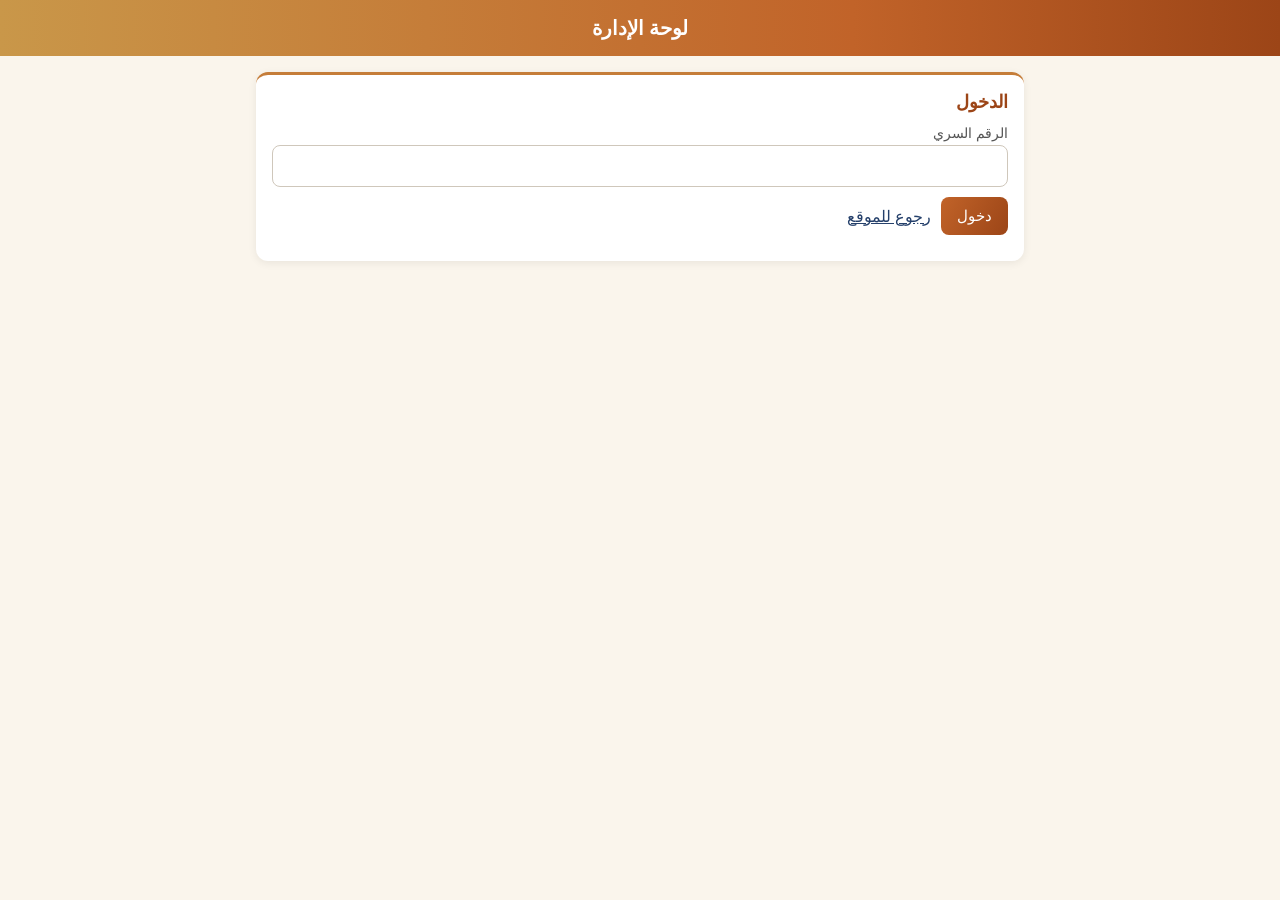
<file: admin.html>
<!DOCTYPE html>
<html lang="ar" dir="rtl">
<head>
<meta charset="UTF-8">
<meta name="viewport" content="width=device-width, initial-scale=1.0">
<meta name="robots" content="noindex">
<title>لوحة الإدارة</title>
<style>
* { box-sizing: border-box; margin: 0; padding: 0; }
body { font-family: Tahoma, Arial, sans-serif; background: #faf5ec; color: #3e2a1e; padding-bottom: 90px; }
.bar { background: linear-gradient(90deg, #c99749, #c57d39, #c16329, #9c4517); color: #fff; padding: 16px; text-align: center; font-size: 20px; font-weight: bold; }
.wrap { max-width: 800px; margin: 0 auto; padding: 16px; }
.box { background: #fff; border-radius: 12px; padding: 16px; margin-bottom: 16px; box-shadow: 0 2px 8px rgba(0,0,0,0.07); }
.box h2 { font-size: 18px; margin-bottom: 12px; color: #9c4517; }
label { display: block; font-size: 14px; margin: 10px 0 4px; color: #555; }
input[type=text], input[type=password], input[type=number], input[type=tel] { width: 100%; padding: 11px; font-size: 16px; border: 1px solid #cfc7bb; border-radius: 8px; }
button { cursor: pointer; font-family: inherit; font-size: 15px; border: 0; border-radius: 8px; padding: 10px 16px; background: linear-gradient(120deg, #c16329, #9c4517); color: #fff; }
button:disabled { opacity: 0.45; cursor: not-allowed; }
button.gray { background: #8a8f94; }
button.red { background: #b3392f; }
button.gold { background: #c99749; }
.row { display: flex; gap: 10px; align-items: center; margin-top: 10px; flex-wrap: wrap; }
.product { border: 1px solid #e3ddd2; border-radius: 10px; padding: 10px; margin-top: 12px; }
.product .fields { display: grid; grid-template-columns: 70px 1fr; gap: 8px; }
.detail { border: 1px solid #e3ddd2; border-radius: 10px; padding: 10px; margin-top: 10px; background: #fcfaf6; }
.detail .dhead { display: flex; align-items: center; gap: 10px; font-weight: 700; color: #9c4517; }
.detail .dhead img { width: 54px; height: 54px; object-fit: cover; border-radius: 8px; }
.detail textarea { width: 100%; padding: 11px; font-size: 15px; border: 1px solid #cfc7bb; border-radius: 8px; font-family: inherit; color: #3e2a1e; resize: vertical; }
.product .acts { display: flex; gap: 8px; align-items: center; flex-wrap: wrap; margin-top: 8px; }
.thumbs { display: flex; gap: 8px; flex-wrap: wrap; margin-top: 8px; }
.thumb { position: relative; width: 74px; height: 74px; border-radius: 8px; overflow: hidden; background: #eee; border: 1px solid #e3ddd2; }
.thumb img { width: 100%; height: 100%; object-fit: cover; display: block; }
.thumb .num { position: absolute; top: 2px; right: 2px; background: rgba(62,42,30,0.75); color: #e2c597; font-size: 10px; font-weight: bold; padding: 0 5px; border-radius: 8px; line-height: 15px; }
.thumb .rm { position: absolute; bottom: 2px; left: 2px; background: rgba(179,57,47,0.9); color: #fff; border: none; width: 20px; height: 20px; border-radius: 50%; font-size: 12px; line-height: 20px; padding: 0; text-align: center; }
.thumb.add { display: flex; align-items: center; justify-content: center; border: 1px dashed #c99749; background: #fff; color: #c99749; font-size: 24px; cursor: pointer; }
.hint { font-size: 12px; color: #8a7a6b; margin-top: 6px; }
select { width: 100%; padding: 11px; font-size: 15px; border: 1px solid #cfc7bb; border-radius: 8px; background: #fff; font-family: inherit; color: #3e2a1e; }
.cat-chip { display: inline-flex; align-items: center; gap: 6px; background: #faf5ec; border: 1px solid #e3ddd2; border-radius: 20px; padding: 6px 8px 6px 14px; font-size: 14px; margin: 4px 6px 0 0; }
.cat-chip button { background: #b3392f; color: #fff; border: none; width: 20px; height: 20px; border-radius: 50%; font-size: 12px; line-height: 20px; padding: 0; text-align: center; }
.cat-add { display: flex; gap: 8px; margin-top: 12px; }
.cat-add input { flex: 1; }
.cat-list { display: flex; flex-wrap: wrap; }
.cat-empty { font-size: 13px; color: #8a7a6b; }
.msg { margin-top: 10px; font-size: 14px; line-height: 1.8; }
.ok { color: #1b7a3b; }
.err { color: #b3392f; }
.savebar { position: fixed; bottom: 0; right: 0; left: 0; background: #fff; border-top: 1px solid #ddd; padding: 12px; text-align: center; }
.savebar button { width: 100%; max-width: 500px; font-size: 17px; padding: 13px; background: linear-gradient(120deg, #c57d39, #c16329 45%, #9c4517); border: none; color: #fff; }
details summary { cursor: pointer; font-weight: bold; color: #9c4517; }
ol { margin: 10px 20px 0 0; line-height: 2; font-size: 14px; }
a { color: #25406b; }
@media (max-width: 520px) {
  .product .fields { grid-template-columns: 60px 1fr; }
  .thumb, .thumb.add { width: 64px; height: 64px; }
}
input:focus, select:focus { outline: none; border-color: #c16329; box-shadow: 0 0 0 3px rgba(193,99,41,0.18); }
.box { border-top: 3px solid #c57d39; }
</style>
</head>
<body>

<div class="bar">لوحة الإدارة</div>

<div class="wrap" id="loginBox">
  <div class="box">
    <h2>الدخول</h2>
    <label>الرقم السري</label>
    <input type="password" id="pinInput" inputmode="numeric" autocomplete="off">
    <div class="row">
      <button id="loginBtn">دخول</button>
      <a href="index.html">رجوع للموقع</a>
    </div>
    <p class="msg err" id="loginMsg"></p>
  </div>
</div>

<div class="wrap" id="panel" hidden>

  <div class="box">
    <h2>نصوص الموقع</h2>
    <label>العنوان (المربع الأعلى)</label>
    <input type="text" id="fTitle">
    <label>السطر تحت العنوان</label>
    <input type="text" id="fSubtitle">
    <label>السطر الأسفل</label>
    <input type="text" id="fFooter">
  </div>

  <div class="box">
    <h2>عدد الأعمال في الصف</h2>
    <p class="hint">اختر طريقة عرض الصور في الموقع: صورتان في كل صف، أو صورة واحدة كبيرة في كل صف.</p>
    <select id="fColumns">
      <option value="2">صورتان في الصف</option>
      <option value="1">صورة واحدة كبيرة في الصف</option>
    </select>
  </div>

  <div class="box">
    <h2>رقم الواتساب لجميع المنتجات</h2>
    <label>الرقم بالصيغة الدولية، مثال: 966554645623</label>
    <input type="tel" id="fWhatsapp" inputmode="numeric">
    <p class="msg" id="waHint"></p>
  </div>

  <div class="box">
    <h2>أقسام المتجر</h2>
    <p class="hint">أنشئ أقسام مثل "نسائي" و"رجالي"، وبعدها اختر لكل منتج قسمه من القائمة في بطاقته بالأسفل. المنتج بدون قسم يظهر في "بدون قسم". اضغط على اسم أي قسم لتعديله.</p>
    <div class="cat-list" id="catList"></div>
    <div class="cat-add">
      <input type="text" id="catInput" placeholder="اسم القسم الجديد">
      <button class="gold" id="catAddBtn">إضافة قسم</button>
    </div>
    <p class="msg" id="catMsg"></p>
  </div>

  <div class="box">
    <h2>المنتجات</h2>
    <p class="hint">كل منتج يقبل من صورة وحدة إلى 4 صور. إذا فيه أكثر من صورة، تظهر للعميل قابلة للتنقل يمين ويسار.</p>
    <div id="productsList"></div>
    <div class="row">
      <button class="gold" id="addBtn">+ إضافة منتج جديد</button>
    </div>
  </div>

  <div class="box">
    <h2>تغيير الرقم السري</h2>
    <label>الرقم السري الحالي</label>
    <input type="password" id="pinOld" inputmode="numeric" autocomplete="off">
    <label>الرقم السري الجديد (4 أرقام فأكثر)</label>
    <input type="password" id="pinNew" inputmode="numeric" autocomplete="off">
    <label>أعد كتابة الجديد</label>
    <input type="password" id="pinNew2" inputmode="numeric" autocomplete="off">
    <div class="row"><button id="pinBtn">تغيير الرقم السري</button></div>
    <p class="msg" id="pinMsg"></p>
  </div>

  <div class="box">
    <details id="tokenBox">
      <summary>مفتاح النشر (مرة واحدة فقط على كل جهاز)</summary>
      <ol>
        <li>افتح <a href="https://github.com/settings/personal-access-tokens/new" target="_blank" rel="noopener">صفحة إنشاء المفتاح</a>.</li>
        <li>الاسم: متجر، والمدة: سنة.</li>
        <li>في خانة Repository access اختر Only select repositories ثم rasamati.</li>
        <li>في Permissions افتح Repository permissions وغيّر Contents إلى Read and write.</li>
        <li>اضغط Generate token وانسخ المفتاح الطويل والصقه هنا.</li>
      </ol>
      <label>المفتاح</label>
      <input type="password" id="tokenInput" autocomplete="off">
      <div class="row">
        <button id="tokenBtn">حفظ المفتاح على هذا الجهاز</button>
        <button class="gray" id="tokenDel">حذف المفتاح</button>
      </div>
      <p class="msg" id="tokenMsg"></p>
    </details>
  </div>

</div>

<div class="savebar" id="saveBar" hidden>
  <button id="saveBtn">حفظ ونشر الموقع</button>
  <p class="msg" id="saveMsg"></p>
</div>

<script>
var OWNER = 'alaqrab009';
var REPO = 'rasamati';
var BRANCH = 'main';
var MAX_IMAGES = 4;

var data = null;
var pending = {};
var previews = {};

function $(id) { return document.getElementById(id); }

function setMsg(el, text, cls) {
  el.textContent = text;
  el.className = 'msg ' + (cls || '');
}

async function sha256(text) {
  var buf = await crypto.subtle.digest('SHA-256', new TextEncoder().encode(text));
  return Array.from(new Uint8Array(buf)).map(function (b) {
    return b.toString(16).padStart(2, '0');
  }).join('');
}

function toB64(str) {
  return btoa(unescape(encodeURIComponent(str)));
}

function getToken() {
  try { return localStorage.getItem('gh_token') || ''; } catch (e) { return ''; }
}

function ghHeaders(extra) {
  var h = {
    'Authorization': 'Bearer ' + getToken(),
    'Accept': 'application/vnd.github+json'
  };
  for (var k in (extra || {})) { h[k] = extra[k]; }
  return h;
}

function ghUrl(path) {
  return 'https://api.github.com/repos/' + OWNER + '/' + REPO + '/contents/' + path;
}

function normalizePhone(s) {
  var d = String(s).replace(/\D/g, '');
  if (d.indexOf('00') === 0) { d = d.substring(2); }
  if (d.length === 10 && d.indexOf('05') === 0) { d = '966' + d.substring(1); }
  if (d.length === 9 && d.charAt(0) === '5') { d = '966' + d; }
  return d;
}

/* ---------- تحميل البيانات ---------- */

async function loadPublic() {
  var r = await fetch('data.json?t=' + Date.now());
  return r.json();
}

async function loadFresh() {
  if (!getToken()) { return null; }
  try {
    var r = await fetch(ghUrl('data.json') + '?ref=' + BRANCH + '&t=' + Date.now(), {
      headers: ghHeaders({ 'Accept': 'application/vnd.github.raw+json' })
    });
    if (!r.ok) { return null; }
    return await r.json();
  } catch (e) { return null; }
}

function normalizeProducts() {
  if (!Array.isArray(data.categories)) { data.categories = []; }
  data.products.forEach(function (p) {
    if (!p.images) {
      p.images = p.image ? [p.image] : [];
      delete p.image;
    }
    if (typeof p.category !== 'string') { p.category = ''; }
  });
}

/* ---------- الدخول ---------- */

async function login() {
  var pin = $('pinInput').value.trim();
  if (!pin) { return; }
  if (!data) {
    try { data = await loadPublic(); } catch (e) {
      setMsg($('loginMsg'), 'تعذر تحميل البيانات، حدّث الصفحة', 'err');
      return;
    }
  }
  var h = await sha256(pin);
  if (h !== data.pinHash) {
    setMsg($('loginMsg'), 'الرقم السري غير صحيح', 'err');
    return;
  }
  var fresh = await loadFresh();
  if (fresh) { data = fresh; }
  normalizeProducts();
  $('loginBox').hidden = true;
  $('panel').hidden = false;
  $('saveBar').hidden = false;
  fillForm();
  if (!getToken()) { $('tokenBox').open = true; }
}

/* ---------- تعبئة الواجهة ---------- */

function fillForm() {
  $('fTitle').value = data.title;
  $('fSubtitle').value = data.subtitle;
  $('fFooter').value = data.footer;
  $('fWhatsapp').value = data.whatsapp;
  $('fColumns').value = String(data.columns === 1 ? 1 : 2);
  renderCategories();
  renderProducts();
}

/* ---------- الأقسام ---------- */

function renderCategories() {
  var box = $('catList');
  box.innerHTML = '';
  if (data.categories.length === 0) {
    var p = document.createElement('p');
    p.className = 'cat-empty';
    p.textContent = 'ما فيه أقسام بعد. أضف أول قسم من الأسفل.';
    box.appendChild(p);
  }
  data.categories.forEach(function (cat, idx) {
    var chip = document.createElement('span');
    chip.className = 'cat-chip';

    var label = document.createElement('span');
    label.textContent = cat;
    label.title = 'اضغط للتعديل';
    label.style.cursor = 'pointer';
    label.onclick = function () {
      var input = document.createElement('input');
      input.type = 'text';
      input.value = cat;
      input.style.width = Math.max(60, cat.length * 9) + 'px';

      function commit() {
        var newName = input.value.trim();
        if (!newName || newName === cat) { renderCategories(); return; }
        if (data.categories.indexOf(newName) !== -1 && newName !== cat) {
          setMsg($('catMsg'), 'هذا القسم موجود مسبقاً', 'err');
          renderCategories();
          return;
        }
        data.categories[idx] = newName;
        data.products.forEach(function (p) { if (p.category === cat) { p.category = newName; } });
        setMsg($('catMsg'), 'تم تعديل اسم القسم', 'ok');
        renderCategories();
        renderProducts();
      }

      input.onkeydown = function (e) {
        if (e.key === 'Enter') { e.preventDefault(); commit(); }
        if (e.key === 'Escape') { e.preventDefault(); renderCategories(); }
      };
      input.onblur = commit;

      chip.replaceChild(input, label);
      input.focus();
      input.select();
    };
    chip.appendChild(label);

    var del = document.createElement('button');
    del.type = 'button';
    del.textContent = '×';
    del.onclick = function () {
      var inUse = data.products.filter(function (p) { return p.category === cat; }).length;
      var msg = inUse > 0
        ? ('حذف قسم "' + cat + '"؟ ' + inUse + ' منتج فيه راح يرجع بدون قسم.')
        : ('حذف قسم "' + cat + '"؟');
      if (!confirm(msg)) { return; }
      data.categories.splice(idx, 1);
      data.products.forEach(function (p) { if (p.category === cat) { p.category = ''; } });
      renderCategories();
      renderProducts();
    };
    chip.appendChild(del);

    box.appendChild(chip);
  });
}

$('catAddBtn').onclick = function () {
  var name = $('catInput').value.trim();
  var m = $('catMsg');
  if (!name) { setMsg(m, 'اكتب اسم القسم أول', 'err'); return; }
  if (data.categories.indexOf(name) !== -1) { setMsg(m, 'هذا القسم موجود مسبقاً', 'err'); return; }
  data.categories.push(name);
  $('catInput').value = '';
  setMsg(m, 'تم إضافة القسم', 'ok');
  renderCategories();
  renderProducts();
};

$('catInput').addEventListener('keydown', function (e) {
  if (e.key === 'Enter') { e.preventDefault(); $('catAddBtn').click(); }
});

function imgSrc(path) {
  return previews[path] || path || '';
}

function renderProducts() {
  var box = $('productsList');
  box.innerHTML = '';
  data.products.forEach(function (p, i) {
    var el = document.createElement('div');
    el.className = 'product';

    var fields = document.createElement('div');
    fields.className = 'fields';

    var idIn = document.createElement('input');
    idIn.type = 'number';
    idIn.value = p.id;
    idIn.title = 'الرقم';
    idIn.oninput = function () { p.id = parseInt(idIn.value, 10) || 0; };

    var nameIn = document.createElement('input');
    nameIn.type = 'text';
    nameIn.value = p.name;
    nameIn.placeholder = 'اسم المنتج (يظهر إن لم تكتب اسماً للصورة)';
    nameIn.oninput = function () { p.name = nameIn.value; };

    fields.appendChild(idIn);
    fields.appendChild(nameIn);

    var catLabel = document.createElement('label');
    catLabel.textContent = 'القسم';
    var catSel = document.createElement('select');
    var noneOpt = document.createElement('option');
    noneOpt.value = '';
    noneOpt.textContent = 'بدون قسم';
    catSel.appendChild(noneOpt);
    data.categories.forEach(function (cat) {
      var opt = document.createElement('option');
      opt.value = cat;
      opt.textContent = cat;
      if (p.category === cat) { opt.selected = true; }
      catSel.appendChild(opt);
    });
    catSel.onchange = function () { p.category = catSel.value; };

    var thumbs = document.createElement('div');
    thumbs.className = 'thumbs';

    var detailsBox = document.createElement('div');

    function syncDetails() {
      if (!Array.isArray(p.details)) { p.details = []; }
      while (p.details.length < p.images.length) { p.details.push({ name: '', size: '', description: '' }); }
      if (p.details.length > p.images.length) { p.details.length = p.images.length; }
    }

    function renderDetails() {
      detailsBox.innerHTML = '';
      syncDetails();
      p.images.forEach(function (path, idx) {
        var d = p.details[idx];
        var box = document.createElement('div');
        box.className = 'detail';

        var head = document.createElement('div');
        head.className = 'dhead';
        var pim = document.createElement('img');
        pim.src = imgSrc(path);
        var ht = document.createElement('span');
        ht.textContent = 'تفاصيل الصورة ' + (idx + 1);
        head.appendChild(pim);
        head.appendChild(ht);
        box.appendChild(head);

        var l1 = document.createElement('label');
        l1.textContent = 'اسم العمل';
        var in1 = document.createElement('input');
        in1.type = 'text';
        in1.value = d.name || '';
        in1.placeholder = p.name || 'اسم العمل';
        in1.oninput = function () { d.name = in1.value; };

        var l2 = document.createElement('label');
        l2.textContent = 'المقاس';
        var in2 = document.createElement('input');
        in2.type = 'text';
        in2.value = d.size || '';
        in2.placeholder = 'مثال: 50 × 70 سم';
        in2.oninput = function () { d.size = in2.value; };

        var l3 = document.createElement('label');
        l3.textContent = 'وصف المنتج';
        var in3 = document.createElement('textarea');
        in3.rows = 3;
        in3.value = d.description || '';
        in3.placeholder = 'اكتب وصف العمل هنا';
        in3.oninput = function () { d.description = in3.value; };

        box.appendChild(l1);
        box.appendChild(in1);
        box.appendChild(l2);
        box.appendChild(in2);
        box.appendChild(l3);
        box.appendChild(in3);
        detailsBox.appendChild(box);
      });
    }

    function renderThumbs() {
      thumbs.innerHTML = '';
      p.images.forEach(function (path, idx) {
        var t = document.createElement('div');
        t.className = 'thumb';

        var im = document.createElement('img');
        im.src = imgSrc(path);
        t.appendChild(im);

        var num = document.createElement('span');
        num.className = 'num';
        num.textContent = idx + 1;
        t.appendChild(num);

        var rm = document.createElement('button');
        rm.className = 'rm';
        rm.type = 'button';
        rm.textContent = '×';
        rm.onclick = function () {
          p.images.splice(idx, 1);
          if (Array.isArray(p.details)) { p.details.splice(idx, 1); }
          renderThumbs();
        };
        t.appendChild(rm);

        thumbs.appendChild(t);
      });

      if (p.images.length < MAX_IMAGES) {
        var addT = document.createElement('div');
        addT.className = 'thumb add';
        addT.textContent = '+';
        addT.onclick = function () { file.click(); };
        thumbs.appendChild(addT);
      }
      renderDetails();
    }

    var file = document.createElement('input');
    file.type = 'file';
    file.accept = 'image/*';
    file.multiple = true;
    file.style.display = 'none';
    file.onchange = async function () {
      var files = Array.prototype.slice.call(file.files || []);
      file.value = '';
      for (var f = 0; f < files.length; f++) {
        if (p.images.length >= MAX_IMAGES) { break; }
        try {
          var res = await compressImage(files[f]);
          var name = 'images/p' + Date.now() + '_' + f + '.jpg';
          pending[name] = res.b64;
          previews[name] = res.dataUrl;
          p.images.push(name);
        } catch (e) {
          alert('تعذر قراءة إحدى الصور، تم تجاهلها');
        }
      }
      renderThumbs();
    };

    renderThumbs();

    var acts = document.createElement('div');
    acts.className = 'acts';

    var up = document.createElement('button');
    up.className = 'gray';
    up.textContent = '↑';
    up.onclick = function () { moveProduct(i, -1); };

    var down = document.createElement('button');
    down.className = 'gray';
    down.textContent = '↓';
    down.onclick = function () { moveProduct(i, 1); };

    var del = document.createElement('button');
    del.className = 'red';
    del.textContent = 'حذف المنتج';
    del.onclick = function () {
      if (confirm('حذف المنتج رقم ' + p.id + '؟')) {
        data.products.splice(i, 1);
        renderProducts();
      }
    };

    acts.appendChild(up);
    acts.appendChild(down);
    acts.appendChild(del);

    el.appendChild(fields);
    el.appendChild(catLabel);
    el.appendChild(catSel);
    el.appendChild(thumbs);
    el.appendChild(detailsBox);
    el.appendChild(acts);
    el.appendChild(file);
    box.appendChild(el);
  });
}

function moveProduct(i, dir) {
  var j = i + dir;
  if (j < 0 || j >= data.products.length) { return; }
  var t = data.products[i];
  data.products[i] = data.products[j];
  data.products[j] = t;
  renderProducts();
}

$('addBtn').onclick = function () {
  var max = 0;
  data.products.forEach(function (p) { if (p.id > max) { max = p.id; } });
  data.products.push({ id: max + 1, name: '', category: '', images: [], details: [] });
  renderProducts();
  window.scrollTo(0, document.body.scrollHeight);
};

/* ---------- ضغط الصور ---------- */

function compressImage(file) {
  return new Promise(function (resolve, reject) {
    var reader = new FileReader();
    reader.onerror = reject;
    reader.onload = function () {
      var img = new Image();
      img.onerror = reject;
      img.onload = function () {
        var max = 1000;
        var w = img.width;
        var h = img.height;
        if (w > max || h > max) {
          if (w >= h) { h = Math.round(h * max / w); w = max; }
          else { w = Math.round(w * max / h); h = max; }
        }
        var c = document.createElement('canvas');
        c.width = w;
        c.height = h;
        var ctx = c.getContext('2d');
        ctx.fillStyle = '#ffffff';
        ctx.fillRect(0, 0, w, h);
        ctx.drawImage(img, 0, 0, w, h);
        var url = c.toDataURL('image/jpeg', 0.85);
        resolve({ dataUrl: url, b64: url.split(',')[1] });
      };
      img.src = reader.result;
    };
    reader.readAsDataURL(file);
  });
}

/* ---------- الواتساب ---------- */

$('fWhatsapp').oninput = function () {
  var n = normalizePhone($('fWhatsapp').value);
  if (/^\d{11,15}$/.test(n)) {
    setMsg($('waHint'), 'سيُحفظ كـ: ' + n, 'ok');
  } else {
    setMsg($('waHint'), 'الرقم غير مكتمل', 'err');
  }
};

/* ---------- الرقم السري ---------- */

$('pinBtn').onclick = async function () {
  var m = $('pinMsg');
  var oldH = await sha256($('pinOld').value.trim());
  var n1 = $('pinNew').value.trim();
  var n2 = $('pinNew2').value.trim();
  if (oldH !== data.pinHash) { setMsg(m, 'الرقم السري الحالي غير صحيح', 'err'); return; }
  if (n1.length < 4) { setMsg(m, 'الرقم الجديد قصير، لازم 4 أرقام فأكثر', 'err'); return; }
  if (n1 !== n2) { setMsg(m, 'الرقمان غير متطابقين', 'err'); return; }
  data.pinHash = await sha256(n1);
  $('pinOld').value = '';
  $('pinNew').value = '';
  $('pinNew2').value = '';
  setMsg(m, 'تم التغيير، اضغط "حفظ ونشر الموقع" لتثبيته', 'ok');
};

/* ---------- مفتاح النشر ---------- */

$('tokenBtn').onclick = function () {
  var t = $('tokenInput').value.trim();
  if (!t) { setMsg($('tokenMsg'), 'الصق المفتاح أول', 'err'); return; }
  try {
    localStorage.setItem('gh_token', t);
    $('tokenInput').value = '';
    setMsg($('tokenMsg'), 'تم حفظ المفتاح على هذا الجهاز', 'ok');
  } catch (e) {
    setMsg($('tokenMsg'), 'المتصفح منع الحفظ، افتح اللوحة من متصفح عادي', 'err');
  }
};

$('tokenDel').onclick = function () {
  try { localStorage.removeItem('gh_token'); } catch (e) {}
  setMsg($('tokenMsg'), 'تم حذف المفتاح من هذا الجهاز', 'ok');
};

/* ---------- الحفظ والنشر ---------- */

function sleep(ms) { return new Promise(function (res) { setTimeout(res, ms); }); }

/* يميّز بين مفتاح غير صحيح (401 أو 403 برسالة "Bad credentials"/صلاحيات)
   وبين تحديد مؤقت من جتهاب بسبب كثرة الطلبات (403 مع ذكر "rate limit"),
   والثاني يستاهل إعادة محاولة بدل اعتباره مفتاح خاطئ. */
async function isRateLimit(res) {
  try {
    var j = await res.clone().json();
    var msg = (j && j.message) ? j.message.toLowerCase() : '';
    return msg.indexOf('rate limit') !== -1 || msg.indexOf('abuse') !== -1;
  } catch (e) { return false; }
}

async function requestWithRetry(url, options) {
  var attempts = 0;
  while (true) {
    attempts++;
    var res = await fetch(url, options);
    if (res.status === 403 && await isRateLimit(res) && attempts < 5) {
      await sleep(attempts * 2500);
      continue;
    }
    return res;
  }
}

async function throwFor403(res) {
  if (await isRateLimit(res)) { throw new Error('ratelimit'); }
  throw new Error('auth');
}

async function putFile(path, b64, message) {
  var sha;
  var g = await requestWithRetry(ghUrl(path) + '?ref=' + BRANCH + '&t=' + Date.now(), { headers: ghHeaders() });
  if (g.status === 200) { sha = (await g.json()).sha; }
  else if (g.status === 401) { throw new Error('auth'); }
  else if (g.status === 403) { await throwFor403(g); }
  else if (g.status !== 404) { throw new Error('get ' + g.status); }

  var body = { message: message, content: b64, branch: BRANCH };
  if (sha) { body.sha = sha; }
  var r = await requestWithRetry(ghUrl(path), {
    method: 'PUT',
    headers: ghHeaders({ 'Content-Type': 'application/json' }),
    body: JSON.stringify(body)
  });
  if (r.status === 401) { throw new Error('auth'); }
  if (r.status === 403) { await throwFor403(r); }
  if (!r.ok) { throw new Error('put ' + r.status); }
}

$('saveBtn').onclick = async function () {
  var m = $('saveMsg');
  var btn = $('saveBtn');

  data.title = $('fTitle').value.trim();
  data.subtitle = $('fSubtitle').value.trim();
  data.footer = $('fFooter').value.trim();
  data.columns = parseInt($('fColumns').value, 10) === 1 ? 1 : 2;
  var phone = normalizePhone($('fWhatsapp').value);

  if (!data.title) { setMsg(m, 'العنوان فاضي', 'err'); return; }
  if (!/^\d{11,15}$/.test(phone)) { setMsg(m, 'رقم الواتساب غير صحيح', 'err'); return; }
  data.whatsapp = phone;

  var ids = {};
  for (var i = 0; i < data.products.length; i++) {
    var p = data.products[i];
    if (!p.name.trim()) { setMsg(m, 'المنتج رقم ' + p.id + ' بدون اسم', 'err'); return; }
    if (!p.images || !p.images.length) { setMsg(m, 'المنتج رقم ' + p.id + ' بدون صورة', 'err'); return; }
    if (!p.id || ids[p.id]) { setMsg(m, 'الرقم ' + p.id + ' مكرر أو غير صحيح', 'err'); return; }
    ids[p.id] = true;
  }

  if (!getToken()) {
    setMsg(m, 'ما فيه مفتاح نشر على هذا الجهاز، أضفه من القسم الأخير', 'err');
    $('tokenBox').open = true;
    return;
  }

  btn.disabled = true;
  try {
    var used = {};
    data.products.forEach(function (p) {
      p.images.forEach(function (path) { used[path] = true; });
    });
    var names = Object.keys(pending).filter(function (n) { return used[n]; });

    for (var k = 0; k < names.length; k++) {
      setMsg(m, 'رفع الصورة ' + (k + 1) + ' من ' + names.length + '...', '');
      await putFile(names[k], pending[names[k]], 'إضافة صورة منتج');
      delete pending[names[k]];
      if (k < names.length - 1) { await sleep(600); }
    }

    setMsg(m, 'حفظ البيانات...', '');
    var clean = {
      title: data.title,
      subtitle: data.subtitle,
      footer: data.footer,
      columns: data.columns === 1 ? 1 : 2,
      whatsapp: data.whatsapp,
      pinHash: data.pinHash,
      categories: data.categories.slice(),
      products: data.products.map(function (p) {
        var det = (Array.isArray(p.details) ? p.details : []).slice(0, p.images.length).map(function (d) {
          return { name: (d.name || '').trim(), size: (d.size || '').trim(), description: (d.description || '').trim() };
        });
        while (det.length < p.images.length) { det.push({ name: '', size: '', description: '' }); }
        return { id: p.id, name: p.name.trim(), category: p.category || '', images: p.images.slice(), details: det };
      })
    };
    await putFile('data.json', toB64(JSON.stringify(clean, null, 2)), 'تحديث بيانات الموقع');

    setMsg(m, 'تم الحفظ. التغييرات تظهر للعملاء بعد دقيقة تقريباً', 'ok');
  } catch (e) {
    if (e.message === 'auth') {
      setMsg(m, 'المفتاح غير صحيح أو ما عنده صلاحية الكتابة. أنشئ مفتاح جديد', 'err');
      $('tokenBox').open = true;
    } else if (e.message === 'ratelimit') {
      setMsg(m, 'جيت هاب أوقف الطلبات مؤقتاً بسبب كثرتها. انتظر دقيقة واضغط "حفظ ونشر الموقع" مرة ثانية، الصور اللي رفعت لن تُرفع مرتين', 'err');
    } else {
      setMsg(m, 'فشل الحفظ (' + e.message + '). تأكد من الإنترنت وحاول مرة ثانية', 'err');
    }
  }
  btn.disabled = false;
};

/* ---------- بداية الصفحة ---------- */

$('loginBtn').onclick = login;
$('pinInput').addEventListener('keydown', function (e) { if (e.key === 'Enter') { login(); } });
loadPublic().then(function (d) { data = d; }).catch(function () {});
</script>
</body>
</html>
</file>
